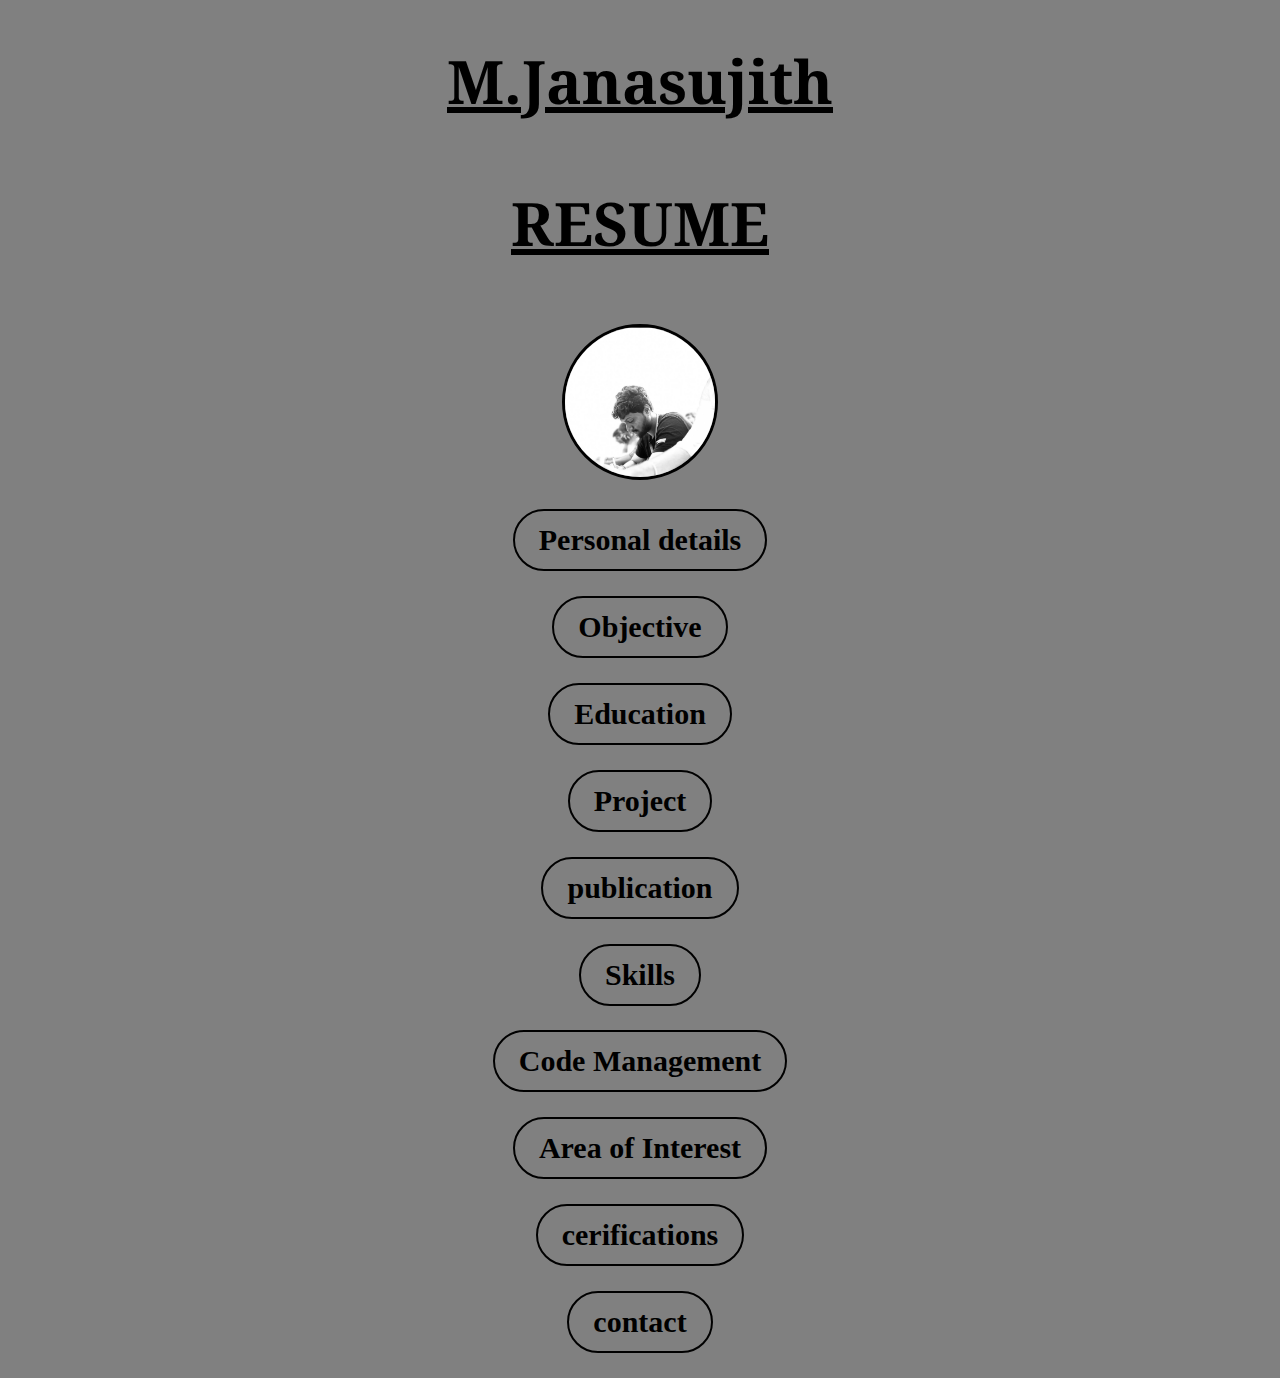
<file: index.html>
<!DOCTYPE html>
<html lang="en">
    <head>
        <meta charset="UTF-8">
        <title>JANASUJITH RESUME</title>
        <link rel="stylesheet" href="./styles.css"/>
        <link rel="preconnect" href="https://fonts.googleapis.com">
<link rel="preconnect" href="https://fonts.gstatic.com" crossorigin>
<link href="https://fonts.googleapis.com/css2?family=Noto+Serif&display=swap" rel="stylesheet">
    </head>
    <body>
        <div class="center">
        <h1 class="font" style="text-decoration: underline;">M.Janasujith</h1>
        <h3 class="font" style="text-decoration: underline;">RESUME</h3>
        <img src="./asset/jana.jpg" width="150" height="150" class="border"/>
        </div>
<div>
    <h2><a class="button" href="./personal.html">Personal details</a></h2>
    <h2><a class="button" href="./objective.html">Objective</a></h2>
    <h2><a class="button" href="./education.html">Education</a></h2>
    <h2><a class="button"href="./project.html">Project</a></h2>
    <h2><a class="button"href="./publication.html">publication</a></h2>
    <h2><a class="button"href="./skill.html">Skills</a></h2>
    <h2><a class="button"href="./codemanage.html">Code Management</a></h2>
    <h2><a class="button"href="./area.html">Area of Interest</a></h2>
    <h2><a class="button"href="./cerification.html">cerifications</a></h2>
    <h2><a class="button"href="./contact.html">contact</a></h2>
    
</div>

    </body>
</html>
</file>
<file: styles.css>
html{
    background:gray;
}


li{
    text-align: left;
}

.font{
    font-family: 'Noto Serif', serif;
    font-size: 60px;
    ;

}

h2,p,li{
    font-size: 30px;
}

@media(max-width:700px) {
    h2,p,li{
    font-size: 35px;
}


    
}


*{
    text-align: center;
}

.border{
    border: 3px solid black;
    border-radius: 100px;


}

.button {
    display: inline-block;
    padding: 12px 24px; 
    text-align: center;
    text-decoration:none; 
    font-weight:bold;
    border: 2px solid #000000; 
    color: #000000;
    background-color:gray; 
    border-radius: 50px;
  }
  
  
  .button:hover {
    background-color:white; 
    color: gray; 
  }
</file>
